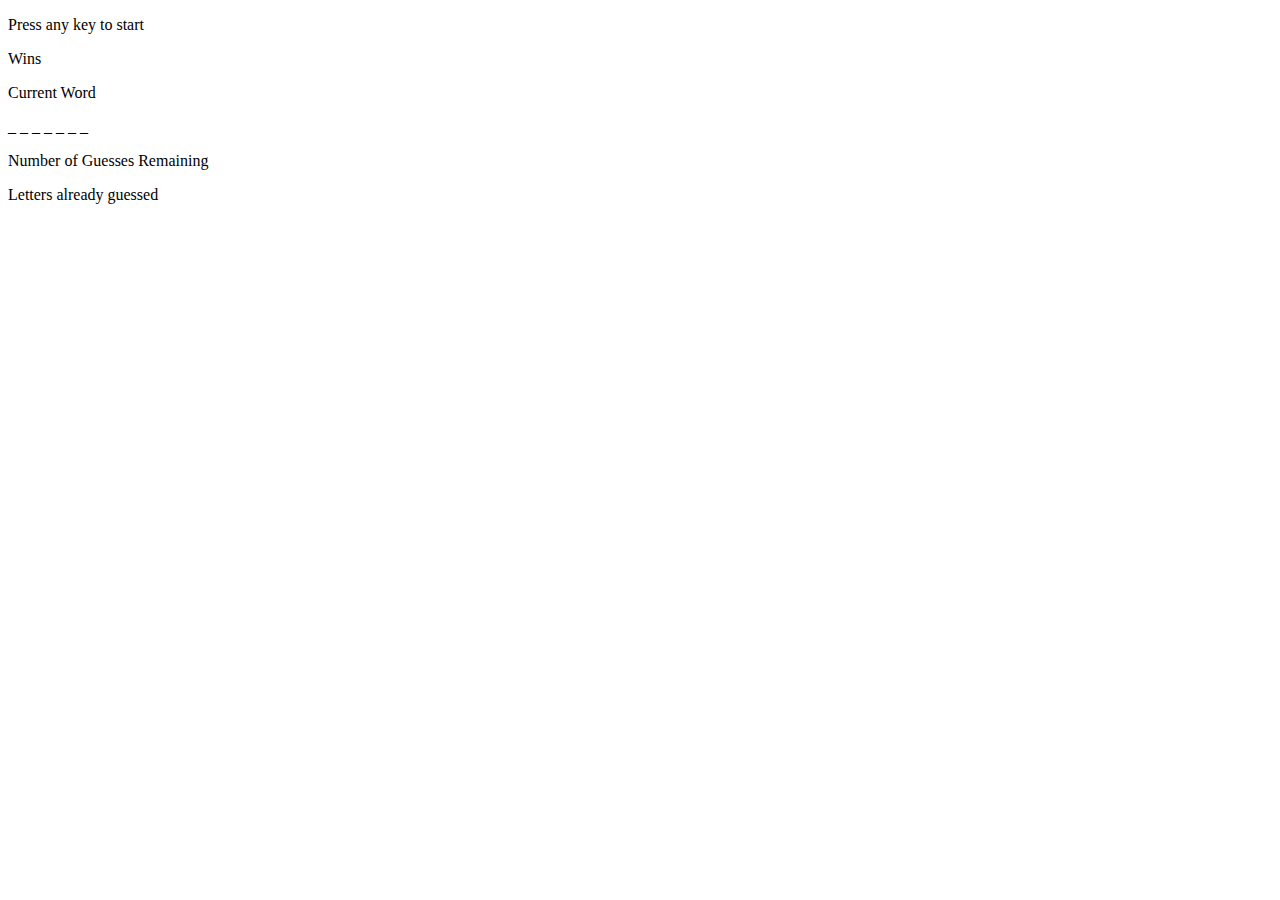
<file: hangman.html>
<!DOCTYPE html>
<html lang="en">
<head>
	<meta charset="UTF-8">
	<title>Document</title>
</head>
<body>
	<p>Press any key to start</p>
	<p>Wins</p>
	<p id='wins'></p>
	<p>Current Word</p>
	<p id="currentWord"></p>
	<p>Number of Guesses Remaining</p>
	<p id='remaining'></p>
	<p>Letters already guessed</p>
	<p id='lettersGuessed'></p>

	<script type="text/javascript">
		// Variables
		var lettersGuessed = [];
		var guessesRemaining = 10;
		var wins = 0;
		var words = ['cheeseburger', 'tsunami', 'volleyball', 'sunburn', 'bikini', 'frisbee', 'swimming', 'umbrella', 'ocean', 'sharks', 'surfing', 'paddleboard', 'scuba', 'jellyfish', 'sunset'];
		var currentWord = [];

		// console.log(currentWord[0][0]);
		// console.log(currentWord[0][1]);
		// console.log(currentWord[0][2]);
		// console.log(currentWord[0][3]);

		// function startGame() {
		// var selectWord = words[Math.floor(Math.random()*words.length)];
		// for (var i = 0; i < currentWord.length; i++) {
		// 	if (selectWord === )
		// }

		//Creates blanks for current word
		var selectWord = words[Math.floor(Math.random()*words.length)];
		currentWord = selectWord;
		var getWord = document.getElementById('currentWord');
		var blanks = '';
		for (var i = 0; i < currentWord.length; i++) {
			blanks = blanks + '_ ';
		}
		getWord.innerHTML = blanks;
		console.log(currentWord);

		// Entering letters
		var alphabet = ['a','b','c','d','e','f','g','h','i','j','k','l','m','n','o','p','q','r','s','t','u','v','w','x','y','z']
		document.onkeyup = function(event) {
			var getId = document.getElementById('lettersGuessed');
			var letter = String.fromCharCode(event.keyCode).toLowerCase();
			for (var i = 0; i < alphabet.length; i++) {
				if (letter === alphabet[i]) {
					lettersGuessed.push(letter);
					getId.innerHTML = lettersGuessed;
					for (var i = 0; i < currentWord.length; i++) {
						if (letter === currentWord[i]) {
							
						}
					}
					var getId = document.getElementById('remaining');
					getId.innerHTML = guessesRemaining - 1;
				}
			}
		}


	</script>
</body>
</html>
</file>
